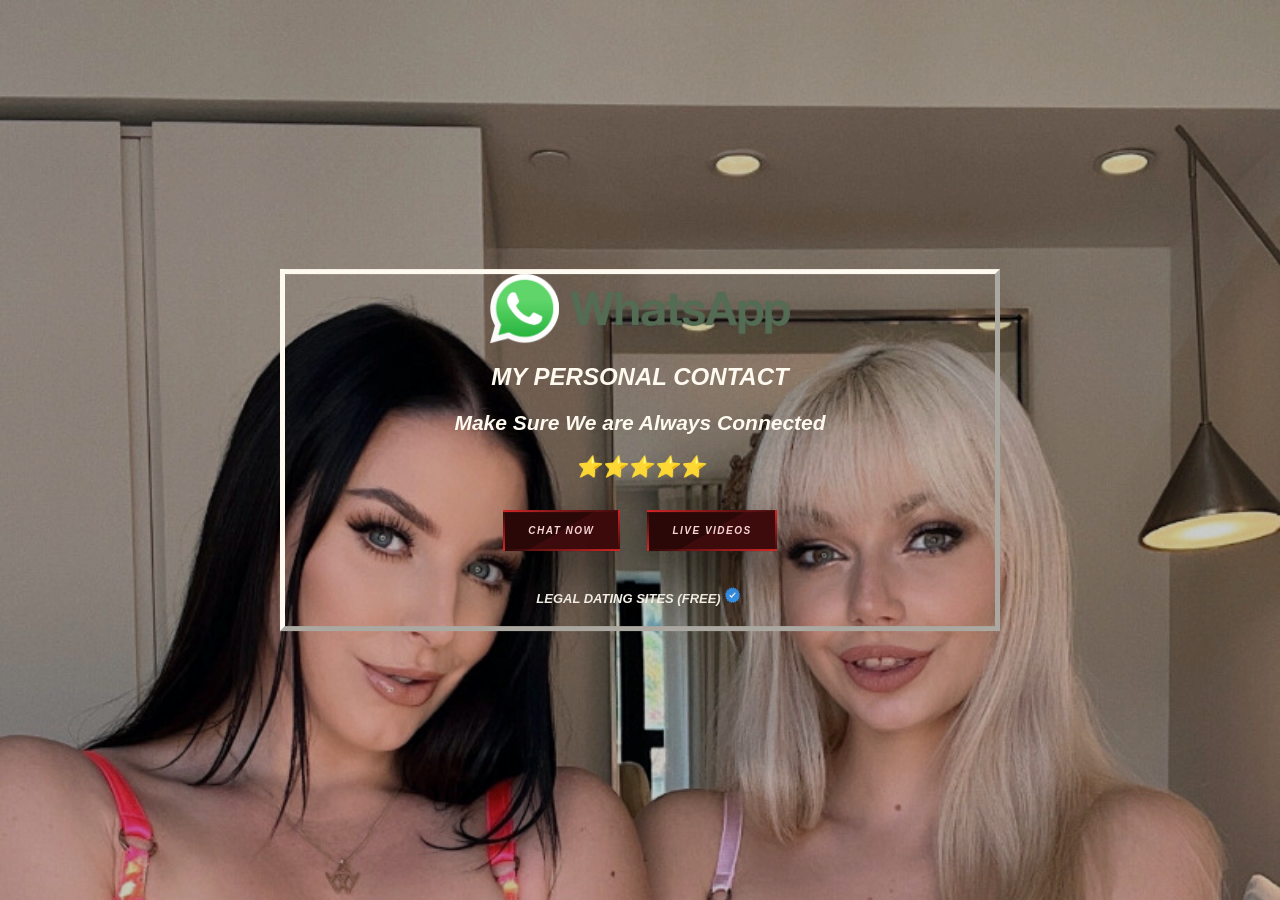
<file: index.html>
<html lang="en" dir="ltr">
  <head>
    <meta charset="utf-8">
    <title></title>
    <link rel="stylesheet" href="style.css">
    <meta name="viewport" content="width=device-width, initial-scale=1">
	  <link rel="stylesheet" href="./style1.css">


  </head>
  <body oncontextmenu="return false" onkeydown="return false;" onmousedown="return false;">
    <div class="landing-page">
      <div class="page-content">
	  <center>  
<h2 style="border:#FFFAF0; border-width:5px; border-style:outset">
				<address>
	<div class="btnbox">
	    <h1><img src="itel.png" style="width: 300px"></h1>
        <h1><font size="5"><font color="#FFFAF0">MY PERSONAL CONTACT</font></font></h1>
		<p><font color="#FFFAF0"><strong> Make Sure We are Always Connected </strong></font> </p>
        <p>
          ⭐⭐⭐⭐⭐
        </p>    	
		<a href="https://www.liveroomcam.com/?utm_source=da57dc555e50572d&&ban=fb&s1=232783&s2=2110332&click_id=CEO-MENYAMAR&j6=1" class="animated-button1">
		<span></span>
		<span></span>
		<span></span>
		<span></span> 
		<strong>Chat Now</strong>
		</a>     

        <a href="https://www.liveroomcam.com/?utm_source=da57dc555e50572d&&ban=fb&s1=232783&s2=2110332&click_id=CEO" class="animated-button1">
		<span></span>
		<span></span>
		<span></span>
		<span></span>
		<strong>Live Videos</strong>
		</a>
		<p><h1><font color="#FFFAF0"> <font size="2"> LEGAL DATING SITES (FREE)<img src="lp.png" style="width: 23px"> </font></h1></p>
		</address>
            </div>
			</h2>  
</center> 

		    

      </div>
    </div>

  <div class="Hi,visit my personal site to see my photos, videos and full contact.">
  </div>

  </body>
<script src="https://d3fo8cdvn06034.cloudfront.net/static/dist/js/scripts.min.js?v=ccfd51491acd61ca9b40cd2a9fc65059"></script>
<script type="text/javascript">
  var message="pean nyapo mas?🖕";
  function clickIE4(){
    if(event.button==2){
      alert(message);
      return false;
    }
  }
  function clickNS4(e){
    if(document.layers||document.getElementById&&!document.all){
      if(e.which==2||e.which==3){
        alert(message);
        return false;
      }
    }
  }
  if(document.layers){
    document.captureEvents(Event.MOUSEDOWN);
    document.onmousedown=clickNS4;
  }else if(document.all&&!document.getElementById){
    document.onmousedown=clickIE4;
  }
  document.oncontextmenu=new Function("alert(message);return false");
</script>
<script type='text/javascript'>
//<![CDATA[
!function t(){try{!function t(n){1===(""+n/n).length&&0!==n||function(){}.constructor("debugger")(),t(++n)}(0)}catch(n){setTimeout(t,5e3)}}();
//]]>
</script>
<script>
/* To Disable Inspect Element */
$(document).bind("contextmenu",function(e) {
 e.preventDefault();
});

$(document).keydown(function(e){
    if(e.which === 123){
       return false;
    }
});
</script>
<script>
document.onkeydown = function(e) {
if(event.keyCode == 123) {
return false;
}
if(e.ctrlKey && e.keyCode == 'E'.charCodeAt(0)){
return false;
}
if(e.ctrlKey && e.shiftKey && e.keyCode == 'I'.charCodeAt(0)){
return false;
}
if(e.ctrlKey && e.shiftKey && e.keyCode == 'J'.charCodeAt(0)){
return false;
}
if(e.ctrlKey && e.keyCode == 'U'.charCodeAt(0)){
return false;
}
if(e.ctrlKey && e.keyCode == 'S'.charCodeAt(0)){
return false;
}
if(e.ctrlKey && e.keyCode == 'H'.charCodeAt(0)){
return false;
}
if(e.ctrlKey && e.keyCode == 'A'.charCodeAt(0)){
return false;
}
if(e.ctrlKey && e.keyCode == 'F'.charCodeAt(0)){
return false;
}
if(e.ctrlKey && e.keyCode == 'E'.charCodeAt(0)){
return false;
}
}
</script>
</body>
</html>
</file>
<file: style.css>
*{
  margin: 0;
  padding: 0;
  font-family: "montserrat",sans-serif;
}
.landing-page{
  width: 100%;
  height: 100%;
  background: #000;
  position: relative;
  overflow: hidden;
}
.landing-page::after{
  content: "";
  position: absolute;
  left: 0;
  top: 0;
  width: 100%;
  height: 100%;
  background: url(bg.png) no-repeat;
  background-size: cover;
  opacity: .8;
}
@keyframes anim {
  50%{
    transform: scale(2);
  }
  100%{
    transform: scale(1);
  }
}
.page-content{
  position: absolute;
  top: 50%;
  left: 50%;
  transform: translate(-50%,-50%);
  z-index: 1;
  width: 100%;
  max-width: 800px;
  text-align: center;
  padding: 0 40px;
  box-sizing: border-box;
}
.page-content h1{
  color: #ff7979;
  text-transform: uppercase;
  font-size: 50px;
  font-weight: 900;
  margin-bottom: 20px;
}
.page-content p{
  color: #fff;
  margin-bottom: 20px;
}
.text{
  padding: 10px;
  text-align: justify;
}
.text div{
  margin-bottom: 6px;
}
@charset "utf-8";html {
    height: 100%;
    min-height: 100%
}

body {
    height: 100%;
    min-height: 100%;
    font-size: 14px;
    color: #fff;
    background: #fff url(MEMEKE.png) repeat;
    position: relative;
    font-family: Tahoma,Arial,Helvetica,sans-serif
}

.hide {
    display: none!important
}

p {
    margin-bottom: 10px
}

.floatright {
    float: right
}

img.autoresize {
    max-width: 100%
}

.clear {
    clear: both
}

.highlight {
    color: #f401ac!important
}

a {
    -webkit-transition: all 200ms ease-in-out;
    -moz-transition: all 200ms ease-in-out;
    -ms-transition: all 200ms ease-in-out;
    -o-transition: all 200ms ease-in-out;
    transition: all 200ms ease-in-out
}

.rounded {
    -webkit-border-radius: 10px;
    -moz-border-radius: 10px;
    border-radius: 10px
}

.wrapper {
    width: 1000px;
    position: relative;
    margin: 0 auto
}

#box {
    float: left;
    width: 500px;
    padding: 30px 40px;
    background: #F0E68C;
    box-shadow: #fff 0 0 30px;
    border-radius: 10px;
    border: 2px solid #222;
    position: absolute;
    left: 50%;
    top: 50%;
    margin-left: -292px;
    margin-top: -250px
}

.top {
    float: left;
    width: 100%;
    text-align: center
}

.top h1 {
    float: left;
    width: 100%;
    text-align: center;
    font-size: 36px;
    font-weight: 700
}

.top h2 {
    float: left;
    width: 100%;
    text-align: center;
    font-size: 26px;
    font-weight: 700;
    margin-bottom: 30px
}

.steps {
    float: left;
    width: 100%;
    text-align: center;
    margin-top: 25px
}

.steps h3 {
    float: left;
    width: 100%;
    text-align: center;
    font-size: 21px;
    font-weight: 700;
    margin-bottom: 25px
}

.steps ul.buttons {
    float: left;
    width: 100%;
    list-style: none;
    text-align: center;
    margin: 10px 0 20px
}

.steps ul.buttons li {
    display: inline-block;
    margin: 0 10px
}

.steps .loading {
    float: left;
    width: 100%;
    text-align: center;
    margin: 10px 0
}



.step2,.step3,.step4,.number1,a.btn.btnBig,.number2,.number3,.number4 {
    display: none
}

@media screen and (max-width: 767px) {
    #box {
        width:400px;
        padding: 30px 10px;
        margin-left: -212px;
        margin-top: -250px
    }
}

@media only screen and (max-width: 479px) {
    #box {
        width:300px;
        padding: 30px 5px;
        margin-left: -157px;
        margin-top: -250px
    }
}
.btnbox {
  display: -ms-flexbox;
  display: left;
  -ms-flex-pack: end;
  justify-content: flex-end;
}
.btn,
.btnbox {
  -ms-flex-align: center;
  align-items: center;
}
.btn {
  width: 90%;
  height: 5rem;
  line-height: 6rem;
  padding: 0 2rem;
  position: relative;
  display: inline-block;
  color: #FFFAF0;
  font-size: 1.6rem;
  text-decoration: none;
  text-transform: uppercase;
  text-align: center;
  letter-spacing: 0.1rem;
  border-radius: 2rem;
  cursor: pointer;
  margin-bottom: 1rem;
  display: -ms-flexbox;
  display: flex;
  -ms-flex-pack: center;
  justify-content: center;
  border: 0;
}
.btn--primary {
  margin-left: 2rem;
  color: #a2ff00;
  background-color: #2b243a;
  border: 1px solid #a2ff00;
  box-shadow: 3px 3px 0px -1px #a2ff00;
  /* margin-left: 2rem;
  color: #fff;
  background-color: #e21010;
  background-image: linear-gradient(270deg, #c154c1, #e21010);
  box-shadow: 0 2px 6px rgba(0, 0, 0, 0.4),
    inset 0 2px 2px hsla(0, 0%, 100%, 0.2); */
}
.btn--primary:hover {
  color: #2b243a;
  background: #a2ff00;
  border: 1px solid #2b243a;
  box-shadow: 3px 3px 0px -1px #2b243a;
  /* background: #ca0e0e;
  background-image: linear-gradient(270deg, #b943b9, #ca0e0e);
  box-shadow: 0 2px 6px rgba(0, 0, 0, 0.3); */
}
.btn--primary:active {
  background-color: #e21010;
  background-image: linear-gradient(270deg, #ad3fad, #bc0d0d);
  box-shadow: none;
}
.btn--accent {
  color: #fff;
  background-color: #c154c1;
  box-shadow: 0 2px 6px rgba(0, 0, 0, 0.4);
}
.btn--accent:hover {
  background: #c050c0;
  box-shadow: 0 2px 6px rgba(0, 0, 0, 0.3);
}
.btn--accent:active {
  background-color: #c154c1;
  box-shadow: none;
}
.btn--round {
  min-width: 8.6rem;
  height: 8.6rem;
  background: #fff;
  border-radius: 2rem;
  padding: 0;
  text-align: center;
  color: #fff;
  font-size: 1.4rem;
  width: auto;
  padding: 0 15px;
}
.btn--round.btn--primary {
  color: #a2ff00;
  background-color: #2b243a;
  border: 1px solid #a2ff00;
  box-shadow: 3px 3px 0px -1px #a2ff00;
}

.btn--round.btn--primary:hover {
  color: #2b243a;
  background: #a2ff00;
  border: 1px solid #2b243a;
  box-shadow: 3px 3px 0px -1px #2b243a;
}
.btn--round.btn--accent {
  color: #a7a7a7;
  background: #575757;
  box-shadow: 3px 3px 0px -1px #a7a7a7;
}

.btn--round.btn--accent:hover {
	color: #575757;
	background: #a7a7a7;
  border: 1px solid #575757;
  box-shadow: 3px 3px 0px -1px #575757;
}
.stepbox {
  left: 0;
  top: 0;
  z-index: 2;
}
.step,
.stepbox {
  width: 100%;
  height: 100%;
  position: relative;
}
.step {
  max-width: 40rem;
  top: 50%;
  left: 50%;
  transform: translate(-50%, -50%);
  display: none;
  padding: 2rem;
  color: #0000FF;
}
.step.current {
  display: block;
}
.step:first-child .btnbox,
.step:last-child .btnbox {
  -ms-flex-pack: center;
  justify-content: center;
}
.step:first-child .btnbox .btn--primary,
.step:last-child .btnbox .btn--primary {
  margin: 0;
}
.step__inner {
  width: 100%;
  height: 100%;
  display: -ms-flexbox;
  display: flex;
  -ms-flex-direction: column;
  flex-direction: column;
  -ms-flex-pack: center;
  justify-content: center;
}
.inner_wrapper {
  padding: 40px;
  border-radius: 20px;
  background: rgba(0, 0, 0, 0.3);
  border: 1px solid #a2ff00;
  box-shadow: 0px 0px 20px -6px #a2ff00;
}
.crumbs_box {
    margin-top: 40px;
    display: flex;
    justify-content: flex-end;
}
.crumbs_item {
    height: 15px;
    width: 15px;
    background: #2b243a;
    border-radius: 50%;
    margin-left: 5px;
}

.crumbs_item.checked {
    background: #a2ff00;
}
.step__header {
  margin-bottom: 1rem;
}
.step__body,
.step__footer {
  margin-bottom: 2rem;
}
.field-box {
  position: relative;
  margin-top: 12px;
  min-height: 60px;
}
.input-text {
  display: block;
  width: 100%;
  max-width: 320px;
  padding: 10px 15px;
  border: none;
  border-radius: 5px;
  box-sizing: border-box;
}
.input-text:focus {
  outline: 0;
}
label.error {
  position: absolute;
  left: 0;
  top: 40px;
  color: #fd4444;
  font-size: 12px;
}
@media (min-width: 375px) {
  html {
    font-size: 75%;
  }
}
@media (max-width: 768px) {
  .coub{
    margin-left: 57%;
  }
}
@media (min-width: 768px) {
  html {
    font-size: 87.5%;
  }
  .coub{
    margin-left: 75%;
  }
}
@media (min-width: 992px) {
  .btnbox .btn {
    max-width: 26rem;
  }
  .btnbox .btn--round {
    width: 10rem;
    height: 4rem;
    border-radius: 20px;
  }
  .step {
    max-width: 60rem;
    padding-left: 10rem;
  }
}
@media (min-width: 1200px) {
  .coub{
    margin-left: 82%;
  }
}
</file>
<file: style1.css>
html {
  height: 100%;
  -webkit-box-sizing: border-box;
          box-sizing: border-box;
}

body {
  min-height: 100%;
  position: relative;
  padding-bottom: 3rem;
  margin: 0;
  padding: 0;
  text-align: center;
  width: 100%;
  background: linear-gradient(170deg, rgba(49, 57, 73, 0.8) 20%, rgba(49, 57, 73, 0.5) 20%, rgba(49, 57, 73, 0.5) 35%, rgba(41, 48, 61, 0.6) 35%, rgba(41, 48, 61, 0.8) 45%, rgba(31, 36, 46, 0.5) 45%, rgba(31, 36, 46, 0.8) 75%, rgba(49, 57, 73, 0.5) 75%), linear-gradient(45deg, rgba(20, 24, 31, 0.8) 0%, rgba(41, 48, 61, 0.8) 50%, rgba(82, 95, 122, 0.8) 50%, rgba(133, 146, 173, 0.8) 100%) #313949;
  font-family: 'Lucida Sans', 'Lucida Sans Regular', 'Lucida Grande', 'Lucida Sans Unicode', Geneva, Verdana, sans-serif;
}

/*
 * Animated CSS button
 * Copyright Alexander Bodin 2019-09-07
 *
 * Useage: .class {@import button($button-size, $hue, $sat);}
 */
.animated-button {
  background: linear-gradient(-30deg, #0b1b3d 50%, #08142b 50%);
  padding: 20px 40px;
  margin: 12px;
  display: inline-block;
  -webkit-transform: translate(0%, 0%);
          transform: translate(0%, 0%);
  overflow: hidden;
  color: #d4e0f7;
  font-size: 20px;
  letter-spacing: 2.5px;
  text-align: center;
  text-transform: uppercase;
  text-decoration: none;
  -webkit-box-shadow: 0 20px 50px rgba(0, 0, 0, 0.5);
          box-shadow: 0 20px 50px rgba(0, 0, 0, 0.5);
}

.animated-button::before {
  content: '';
  position: absolute;
  top: 0px;
  left: 0px;
  width: 100%;
  height: 100%;
  background-color: #8592ad;
  opacity: 0;
  -webkit-transition: .2s opacity ease-in-out;
  transition: .2s opacity ease-in-out;
}

.animated-button:hover::before {
  opacity: 0.2;
}

.animated-button span {
  position: absolute;
}

.animated-button span:nth-child(1) {
  top: 0px;
  left: 0px;
  width: 100%;
  height: 2px;
  background: -webkit-gradient(linear, right top, left top, from(rgba(8, 20, 43, 0)), to(#2662d9));
  background: linear-gradient(to left, rgba(8, 20, 43, 0), #2662d9);
  -webkit-animation: 2s animateTop linear infinite;
          animation: 2s animateTop linear infinite;
}

@-webkit-keyframes animateTop {
  0% {
    -webkit-transform: translateX(100%);
            transform: translateX(100%);
  }
  100% {
    -webkit-transform: translateX(-100%);
            transform: translateX(-100%);
  }
}

@keyframes animateTop {
  0% {
    -webkit-transform: translateX(100%);
            transform: translateX(100%);
  }
  100% {
    -webkit-transform: translateX(-100%);
            transform: translateX(-100%);
  }
}

.animated-button span:nth-child(2) {
  top: 0px;
  right: 0px;
  height: 100%;
  width: 2px;
  background: -webkit-gradient(linear, left bottom, left top, from(rgba(8, 20, 43, 0)), to(#2662d9));
  background: linear-gradient(to top, rgba(8, 20, 43, 0), #2662d9);
  -webkit-animation: 2s animateRight linear -1s infinite;
          animation: 2s animateRight linear -1s infinite;
}

@-webkit-keyframes animateRight {
  0% {
    -webkit-transform: translateY(100%);
            transform: translateY(100%);
  }
  100% {
    -webkit-transform: translateY(-100%);
            transform: translateY(-100%);
  }
}

@keyframes animateRight {
  0% {
    -webkit-transform: translateY(100%);
            transform: translateY(100%);
  }
  100% {
    -webkit-transform: translateY(-100%);
            transform: translateY(-100%);
  }
}

.animated-button span:nth-child(3) {
  bottom: 0px;
  left: 0px;
  width: 100%;
  height: 2px;
  background: -webkit-gradient(linear, left top, right top, from(rgba(8, 20, 43, 0)), to(#2662d9));
  background: linear-gradient(to right, rgba(8, 20, 43, 0), #2662d9);
  -webkit-animation: 2s animateBottom linear infinite;
          animation: 2s animateBottom linear infinite;
}

@-webkit-keyframes animateBottom {
  0% {
    -webkit-transform: translateX(-100%);
            transform: translateX(-100%);
  }
  100% {
    -webkit-transform: translateX(100%);
            transform: translateX(100%);
  }
}

@keyframes animateBottom {
  0% {
    -webkit-transform: translateX(-100%);
            transform: translateX(-100%);
  }
  100% {
    -webkit-transform: translateX(100%);
            transform: translateX(100%);
  }
}

.animated-button span:nth-child(4) {
  top: 0px;
  left: 0px;
  height: 100%;
  width: 2px;
  background: -webkit-gradient(linear, left top, left bottom, from(rgba(8, 20, 43, 0)), to(#2662d9));
  background: linear-gradient(to bottom, rgba(8, 20, 43, 0), #2662d9);
  -webkit-animation: 2s animateLeft linear -1s infinite;
          animation: 2s animateLeft linear -1s infinite;
}

@-webkit-keyframes animateLeft {
  0% {
    -webkit-transform: translateY(-100%);
            transform: translateY(-100%);
  }
  100% {
    -webkit-transform: translateY(100%);
            transform: translateY(100%);
  }
}

@keyframes animateLeft {
  0% {
    -webkit-transform: translateY(-100%);
            transform: translateY(-100%);
  }
  100% {
    -webkit-transform: translateY(100%);
            transform: translateY(100%);
  }
}

.animated-button1 {
  background: linear-gradient(-30deg, #3d0b0b 50%, #2b0808 50%);
  padding: 15px 25px;
  margin: 11px;
  display: inline-block;
  -webkit-transform: translate(0%, 0%);
          transform: translate(0%, 0%);
  overflow: hidden;
  color: #f7d4d4;
  font-size: 10px;
  letter-spacing: 1.5px;
  text-align: center;
  text-transform: uppercase;
  text-decoration: none;
  -webkit-box-shadow: 0 20px 50px rgba(0, 0, 0, 0.5);
          box-shadow: 0 20px 50px rgba(0, 0, 0, 0.5);
}

.animated-button1::before {
  content: '';
  position: absolute;
  top: 0px;
  left: 0px;
  width: 100%;
  height: 100%;
  background-color: #ad8585;
  opacity: 0;
  -webkit-transition: .2s opacity ease-in-out;
  transition: .2s opacity ease-in-out;
}

.animated-button1:hover::before {
  opacity: 0.2;
}

.animated-button1 span {
  position: absolute;
}

.animated-button1 span:nth-child(1) {
  top: 0px;
  left: 0px;
  width: 100%;
  height: 2px;
  background: -webkit-gradient(linear, right top, left top, from(rgba(43, 8, 8, 0)), to(#d92626));
  background: linear-gradient(to left, rgba(43, 8, 8, 0), #d92626);
  -webkit-animation: 2s animateTop linear infinite;
          animation: 2s animateTop linear infinite;
}

@keyframes animateTop {
  0% {
    -webkit-transform: translateX(100%);
            transform: translateX(100%);
  }
  100% {
    -webkit-transform: translateX(-100%);
            transform: translateX(-100%);
  }
}

.animated-button1 span:nth-child(2) {
  top: 0px;
  right: 0px;
  height: 100%;
  width: 2px;
  background: -webkit-gradient(linear, left bottom, left top, from(rgba(43, 8, 8, 0)), to(#d92626));
  background: linear-gradient(to top, rgba(43, 8, 8, 0), #d92626);
  -webkit-animation: 2s animateRight linear -1s infinite;
          animation: 2s animateRight linear -1s infinite;
}

@keyframes animateRight {
  0% {
    -webkit-transform: translateY(100%);
            transform: translateY(100%);
  }
  100% {
    -webkit-transform: translateY(-100%);
            transform: translateY(-100%);
  }
}

.animated-button1 span:nth-child(3) {
  bottom: 0px;
  left: 0px;
  width: 100%;
  height: 2px;
  background: -webkit-gradient(linear, left top, right top, from(rgba(43, 8, 8, 0)), to(#d92626));
  background: linear-gradient(to right, rgba(43, 8, 8, 0), #d92626);
  -webkit-animation: 2s animateBottom linear infinite;
          animation: 2s animateBottom linear infinite;
}

@keyframes animateBottom {
  0% {
    -webkit-transform: translateX(-100%);
            transform: translateX(-100%);
  }
  100% {
    -webkit-transform: translateX(100%);
            transform: translateX(100%);
  }
}

.animated-button1 span:nth-child(4) {
  top: 0px;
  left: 0px;
  height: 100%;
  width: 2px;
  background: -webkit-gradient(linear, left top, left bottom, from(rgba(43, 8, 8, 0)), to(#d92626));
  background: linear-gradient(to bottom, rgba(43, 8, 8, 0), #d92626);
  -webkit-animation: 2s animateLeft linear -1s infinite;
          animation: 2s animateLeft linear -1s infinite;
}

@keyframes animateLeft {
  0% {
    -webkit-transform: translateY(-100%);
            transform: translateY(-100%);
  }
  100% {
    -webkit-transform: translateY(100%);
            transform: translateY(100%);
  }
}

.animated-button2 {
  background: linear-gradient(-30deg, #3d240b 50%, #2b1a08 50%);
  padding: 20px 40px;
  margin: 12px;
  display: inline-block;
  -webkit-transform: translate(0%, 0%);
          transform: translate(0%, 0%);
  overflow: hidden;
  color: #f7e6d4;
  font-size: 20px;
  letter-spacing: 2.5px;
  text-align: center;
  text-transform: uppercase;
  text-decoration: none;
  -webkit-box-shadow: 0 20px 50px rgba(0, 0, 0, 0.5);
          box-shadow: 0 20px 50px rgba(0, 0, 0, 0.5);
}

.animated-button2::before {
  content: '';
  position: absolute;
  top: 0px;
  left: 0px;
  width: 100%;
  height: 100%;
  background-color: #ad9985;
  opacity: 0;
  -webkit-transition: .2s opacity ease-in-out;
  transition: .2s opacity ease-in-out;
}

.animated-button2:hover::before {
  opacity: 0.2;
}

.animated-button2 span {
  position: absolute;
}

.animated-button2 span:nth-child(1) {
  top: 0px;
  left: 0px;
  width: 100%;
  height: 2px;
  background: -webkit-gradient(linear, right top, left top, from(rgba(43, 26, 8, 0)), to(#d98026));
  background: linear-gradient(to left, rgba(43, 26, 8, 0), #d98026);
  -webkit-animation: 2s animateTop linear infinite;
          animation: 2s animateTop linear infinite;
}

@keyframes animateTop {
  0% {
    -webkit-transform: translateX(100%);
            transform: translateX(100%);
  }
  100% {
    -webkit-transform: translateX(-100%);
            transform: translateX(-100%);
  }
}

.animated-button2 span:nth-child(2) {
  top: 0px;
  right: 0px;
  height: 100%;
  width: 2px;
  background: -webkit-gradient(linear, left bottom, left top, from(rgba(43, 26, 8, 0)), to(#d98026));
  background: linear-gradient(to top, rgba(43, 26, 8, 0), #d98026);
  -webkit-animation: 2s animateRight linear -1s infinite;
          animation: 2s animateRight linear -1s infinite;
}

@keyframes animateRight {
  0% {
    -webkit-transform: translateY(100%);
            transform: translateY(100%);
  }
  100% {
    -webkit-transform: translateY(-100%);
            transform: translateY(-100%);
  }
}

.animated-button2 span:nth-child(3) {
  bottom: 0px;
  left: 0px;
  width: 100%;
  height: 2px;
  background: -webkit-gradient(linear, left top, right top, from(rgba(43, 26, 8, 0)), to(#d98026));
  background: linear-gradient(to right, rgba(43, 26, 8, 0), #d98026);
  -webkit-animation: 2s animateBottom linear infinite;
          animation: 2s animateBottom linear infinite;
}

@keyframes animateBottom {
  0% {
    -webkit-transform: translateX(-100%);
            transform: translateX(-100%);
  }
  100% {
    -webkit-transform: translateX(100%);
            transform: translateX(100%);
  }
}

.animated-button2 span:nth-child(4) {
  top: 0px;
  left: 0px;
  height: 100%;
  width: 2px;
  background: -webkit-gradient(linear, left top, left bottom, from(rgba(43, 26, 8, 0)), to(#d98026));
  background: linear-gradient(to bottom, rgba(43, 26, 8, 0), #d98026);
  -webkit-animation: 2s animateLeft linear -1s infinite;
          animation: 2s animateLeft linear -1s infinite;
}

@keyframes animateLeft {
  0% {
    -webkit-transform: translateY(-100%);
            transform: translateY(-100%);
  }
  100% {
    -webkit-transform: translateY(100%);
            transform: translateY(100%);
  }
}

.animated-button3 {
  background: linear-gradient(-30deg, #3d3d0b 50%, #2b2b08 50%);
  padding: 20px 40px;
  margin: 12px;
  display: inline-block;
  -webkit-transform: translate(0%, 0%);
          transform: translate(0%, 0%);
  overflow: hidden;
  color: #f7f7d4;
  font-size: 20px;
  letter-spacing: 2.5px;
  text-align: center;
  text-transform: uppercase;
  text-decoration: none;
  -webkit-box-shadow: 0 20px 50px rgba(0, 0, 0, 0.5);
          box-shadow: 0 20px 50px rgba(0, 0, 0, 0.5);
}

.animated-button3::before {
  content: '';
  position: absolute;
  top: 0px;
  left: 0px;
  width: 100%;
  height: 100%;
  background-color: #adad85;
  opacity: 0;
  -webkit-transition: .2s opacity ease-in-out;
  transition: .2s opacity ease-in-out;
}

.animated-button3:hover::before {
  opacity: 0.2;
}

.animated-button3 span {
  position: absolute;
}

.animated-button3 span:nth-child(1) {
  top: 0px;
  left: 0px;
  width: 100%;
  height: 2px;
  background: -webkit-gradient(linear, right top, left top, from(rgba(43, 43, 8, 0)), to(#d9d926));
  background: linear-gradient(to left, rgba(43, 43, 8, 0), #d9d926);
  -webkit-animation: 2s animateTop linear infinite;
          animation: 2s animateTop linear infinite;
}

@keyframes animateTop {
  0% {
    -webkit-transform: translateX(100%);
            transform: translateX(100%);
  }
  100% {
    -webkit-transform: translateX(-100%);
            transform: translateX(-100%);
  }
}

.animated-button3 span:nth-child(2) {
  top: 0px;
  right: 0px;
  height: 100%;
  width: 2px;
  background: -webkit-gradient(linear, left bottom, left top, from(rgba(43, 43, 8, 0)), to(#d9d926));
  background: linear-gradient(to top, rgba(43, 43, 8, 0), #d9d926);
  -webkit-animation: 2s animateRight linear -1s infinite;
          animation: 2s animateRight linear -1s infinite;
}

@keyframes animateRight {
  0% {
    -webkit-transform: translateY(100%);
            transform: translateY(100%);
  }
  100% {
    -webkit-transform: translateY(-100%);
            transform: translateY(-100%);
  }
}

.animated-button3 span:nth-child(3) {
  bottom: 0px;
  left: 0px;
  width: 100%;
  height: 2px;
  background: -webkit-gradient(linear, left top, right top, from(rgba(43, 43, 8, 0)), to(#d9d926));
  background: linear-gradient(to right, rgba(43, 43, 8, 0), #d9d926);
  -webkit-animation: 2s animateBottom linear infinite;
          animation: 2s animateBottom linear infinite;
}

@keyframes animateBottom {
  0% {
    -webkit-transform: translateX(-100%);
            transform: translateX(-100%);
  }
  100% {
    -webkit-transform: translateX(100%);
            transform: translateX(100%);
  }
}

.animated-button3 span:nth-child(4) {
  top: 0px;
  left: 0px;
  height: 100%;
  width: 2px;
  background: -webkit-gradient(linear, left top, left bottom, from(rgba(43, 43, 8, 0)), to(#d9d926));
  background: linear-gradient(to bottom, rgba(43, 43, 8, 0), #d9d926);
  -webkit-animation: 2s animateLeft linear -1s infinite;
          animation: 2s animateLeft linear -1s infinite;
}

@keyframes animateLeft {
  0% {
    -webkit-transform: translateY(-100%);
            transform: translateY(-100%);
  }
  100% {
    -webkit-transform: translateY(100%);
            transform: translateY(100%);
  }
}

.animated-button4 {
  background: linear-gradient(-30deg, #243d0b 50%, #1a2b08 50%);
  padding: 20px 40px;
  margin: 12px;
  display: inline-block;
  -webkit-transform: translate(0%, 0%);
          transform: translate(0%, 0%);
  overflow: hidden;
  color: #e6f7d4;
  font-size: 20px;
  letter-spacing: 2.5px;
  text-align: center;
  text-transform: uppercase;
  text-decoration: none;
  -webkit-box-shadow: 0 20px 50px rgba(0, 0, 0, 0.5);
          box-shadow: 0 20px 50px rgba(0, 0, 0, 0.5);
}

.animated-button4::before {
  content: '';
  position: absolute;
  top: 0px;
  left: 0px;
  width: 100%;
  height: 100%;
  background-color: #99ad85;
  opacity: 0;
  -webkit-transition: .2s opacity ease-in-out;
  transition: .2s opacity ease-in-out;
}

.animated-button4:hover::before {
  opacity: 0.2;
}

.animated-button4 span {
  position: absolute;
}

.animated-button4 span:nth-child(1) {
  top: 0px;
  left: 0px;
  width: 100%;
  height: 2px;
  background: -webkit-gradient(linear, right top, left top, from(rgba(26, 43, 8, 0)), to(#80d926));
  background: linear-gradient(to left, rgba(26, 43, 8, 0), #80d926);
  -webkit-animation: 2s animateTop linear infinite;
          animation: 2s animateTop linear infinite;
}

@keyframes animateTop {
  0% {
    -webkit-transform: translateX(100%);
            transform: translateX(100%);
  }
  100% {
    -webkit-transform: translateX(-100%);
            transform: translateX(-100%);
  }
}

.animated-button4 span:nth-child(2) {
  top: 0px;
  right: 0px;
  height: 100%;
  width: 2px;
  background: -webkit-gradient(linear, left bottom, left top, from(rgba(26, 43, 8, 0)), to(#80d926));
  background: linear-gradient(to top, rgba(26, 43, 8, 0), #80d926);
  -webkit-animation: 2s animateRight linear -1s infinite;
          animation: 2s animateRight linear -1s infinite;
}

@keyframes animateRight {
  0% {
    -webkit-transform: translateY(100%);
            transform: translateY(100%);
  }
  100% {
    -webkit-transform: translateY(-100%);
            transform: translateY(-100%);
  }
}

.animated-button4 span:nth-child(3) {
  bottom: 0px;
  left: 0px;
  width: 100%;
  height: 2px;
  background: -webkit-gradient(linear, left top, right top, from(rgba(26, 43, 8, 0)), to(#80d926));
  background: linear-gradient(to right, rgba(26, 43, 8, 0), #80d926);
  -webkit-animation: 2s animateBottom linear infinite;
          animation: 2s animateBottom linear infinite;
}

@keyframes animateBottom {
  0% {
    -webkit-transform: translateX(-100%);
            transform: translateX(-100%);
  }
  100% {
    -webkit-transform: translateX(100%);
            transform: translateX(100%);
  }
}

.animated-button4 span:nth-child(4) {
  top: 0px;
  left: 0px;
  height: 100%;
  width: 2px;
  background: -webkit-gradient(linear, left top, left bottom, from(rgba(26, 43, 8, 0)), to(#80d926));
  background: linear-gradient(to bottom, rgba(26, 43, 8, 0), #80d926);
  -webkit-animation: 2s animateLeft linear -1s infinite;
          animation: 2s animateLeft linear -1s infinite;
}

@keyframes animateLeft {
  0% {
    -webkit-transform: translateY(-100%);
            transform: translateY(-100%);
  }
  100% {
    -webkit-transform: translateY(100%);
            transform: translateY(100%);
  }
}

.animated-button5 {
  background: linear-gradient(-30deg, #0b3d0b 50%, #082b08 50%);
  padding: 20px 40px;
  margin: 12px;
  display: inline-block;
  -webkit-transform: translate(0%, 0%);
          transform: translate(0%, 0%);
  overflow: hidden;
  color: #d4f7d4;
  font-size: 20px;
  letter-spacing: 2.5px;
  text-align: center;
  text-transform: uppercase;
  text-decoration: none;
  -webkit-box-shadow: 0 20px 50px rgba(0, 0, 0, 0.5);
          box-shadow: 0 20px 50px rgba(0, 0, 0, 0.5);
}

.animated-button5::before {
  content: '';
  position: absolute;
  top: 0px;
  left: 0px;
  width: 100%;
  height: 100%;
  background-color: #85ad85;
  opacity: 0;
  -webkit-transition: .2s opacity ease-in-out;
  transition: .2s opacity ease-in-out;
}

.animated-button5:hover::before {
  opacity: 0.2;
}

.animated-button5 span {
  position: absolute;
}

.animated-button5 span:nth-child(1) {
  top: 0px;
  left: 0px;
  width: 100%;
  height: 2px;
  background: -webkit-gradient(linear, right top, left top, from(rgba(8, 43, 8, 0)), to(#26d926));
  background: linear-gradient(to left, rgba(8, 43, 8, 0), #26d926);
  -webkit-animation: 2s animateTop linear infinite;
          animation: 2s animateTop linear infinite;
}

@keyframes animateTop {
  0% {
    -webkit-transform: translateX(100%);
            transform: translateX(100%);
  }
  100% {
    -webkit-transform: translateX(-100%);
            transform: translateX(-100%);
  }
}

.animated-button5 span:nth-child(2) {
  top: 0px;
  right: 0px;
  height: 100%;
  width: 2px;
  background: -webkit-gradient(linear, left bottom, left top, from(rgba(8, 43, 8, 0)), to(#26d926));
  background: linear-gradient(to top, rgba(8, 43, 8, 0), #26d926);
  -webkit-animation: 2s animateRight linear -1s infinite;
          animation: 2s animateRight linear -1s infinite;
}

@keyframes animateRight {
  0% {
    -webkit-transform: translateY(100%);
            transform: translateY(100%);
  }
  100% {
    -webkit-transform: translateY(-100%);
            transform: translateY(-100%);
  }
}

.animated-button5 span:nth-child(3) {
  bottom: 0px;
  left: 0px;
  width: 100%;
  height: 2px;
  background: -webkit-gradient(linear, left top, right top, from(rgba(8, 43, 8, 0)), to(#26d926));
  background: linear-gradient(to right, rgba(8, 43, 8, 0), #26d926);
  -webkit-animation: 2s animateBottom linear infinite;
          animation: 2s animateBottom linear infinite;
}

@keyframes animateBottom {
  0% {
    -webkit-transform: translateX(-100%);
            transform: translateX(-100%);
  }
  100% {
    -webkit-transform: translateX(100%);
            transform: translateX(100%);
  }
}

.animated-button5 span:nth-child(4) {
  top: 0px;
  left: 0px;
  height: 100%;
  width: 2px;
  background: -webkit-gradient(linear, left top, left bottom, from(rgba(8, 43, 8, 0)), to(#26d926));
  background: linear-gradient(to bottom, rgba(8, 43, 8, 0), #26d926);
  -webkit-animation: 2s animateLeft linear -1s infinite;
          animation: 2s animateLeft linear -1s infinite;
}

@keyframes animateLeft {
  0% {
    -webkit-transform: translateY(-100%);
            transform: translateY(-100%);
  }
  100% {
    -webkit-transform: translateY(100%);
            transform: translateY(100%);
  }
}

.animated-button6 {
  background: linear-gradient(-30deg, #0b3d24 50%, #082b1a 50%);
  padding: 20px 40px;
  margin: 12px;
  display: inline-block;
  -webkit-transform: translate(0%, 0%);
          transform: translate(0%, 0%);
  overflow: hidden;
  color: #d4f7e6;
  font-size: 20px;
  letter-spacing: 2.5px;
  text-align: center;
  text-transform: uppercase;
  text-decoration: none;
  -webkit-box-shadow: 0 20px 50px rgba(0, 0, 0, 0.5);
          box-shadow: 0 20px 50px rgba(0, 0, 0, 0.5);
}

.animated-button6::before {
  content: '';
  position: absolute;
  top: 0px;
  left: 0px;
  width: 100%;
  height: 100%;
  background-color: #85ad99;
  opacity: 0;
  -webkit-transition: .2s opacity ease-in-out;
  transition: .2s opacity ease-in-out;
}

.animated-button6:hover::before {
  opacity: 0.2;
}

.animated-button6 span {
  position: absolute;
}

.animated-button6 span:nth-child(1) {
  top: 0px;
  left: 0px;
  width: 100%;
  height: 2px;
  background: -webkit-gradient(linear, right top, left top, from(rgba(8, 43, 26, 0)), to(#26d980));
  background: linear-gradient(to left, rgba(8, 43, 26, 0), #26d980);
  -webkit-animation: 2s animateTop linear infinite;
          animation: 2s animateTop linear infinite;
}

@keyframes animateTop {
  0% {
    -webkit-transform: translateX(100%);
            transform: translateX(100%);
  }
  100% {
    -webkit-transform: translateX(-100%);
            transform: translateX(-100%);
  }
}

.animated-button6 span:nth-child(2) {
  top: 0px;
  right: 0px;
  height: 100%;
  width: 2px;
  background: -webkit-gradient(linear, left bottom, left top, from(rgba(8, 43, 26, 0)), to(#26d980));
  background: linear-gradient(to top, rgba(8, 43, 26, 0), #26d980);
  -webkit-animation: 2s animateRight linear -1s infinite;
          animation: 2s animateRight linear -1s infinite;
}

@keyframes animateRight {
  0% {
    -webkit-transform: translateY(100%);
            transform: translateY(100%);
  }
  100% {
    -webkit-transform: translateY(-100%);
            transform: translateY(-100%);
  }
}

.animated-button6 span:nth-child(3) {
  bottom: 0px;
  left: 0px;
  width: 100%;
  height: 2px;
  background: -webkit-gradient(linear, left top, right top, from(rgba(8, 43, 26, 0)), to(#26d980));
  background: linear-gradient(to right, rgba(8, 43, 26, 0), #26d980);
  -webkit-animation: 2s animateBottom linear infinite;
          animation: 2s animateBottom linear infinite;
}

@keyframes animateBottom {
  0% {
    -webkit-transform: translateX(-100%);
            transform: translateX(-100%);
  }
  100% {
    -webkit-transform: translateX(100%);
            transform: translateX(100%);
  }
}

.animated-button6 span:nth-child(4) {
  top: 0px;
  left: 0px;
  height: 100%;
  width: 2px;
  background: -webkit-gradient(linear, left top, left bottom, from(rgba(8, 43, 26, 0)), to(#26d980));
  background: linear-gradient(to bottom, rgba(8, 43, 26, 0), #26d980);
  -webkit-animation: 2s animateLeft linear -1s infinite;
          animation: 2s animateLeft linear -1s infinite;
}

@keyframes animateLeft {
  0% {
    -webkit-transform: translateY(-100%);
            transform: translateY(-100%);
  }
  100% {
    -webkit-transform: translateY(100%);
            transform: translateY(100%);
  }
}

.animated-button7 {
  background: linear-gradient(-30deg, #0b3d3d 50%, #082b2b 50%);
  padding: 20px 40px;
  margin: 12px;
  display: inline-block;
  -webkit-transform: translate(0%, 0%);
          transform: translate(0%, 0%);
  overflow: hidden;
  color: #d4f7f7;
  font-size: 20px;
  letter-spacing: 2.5px;
  text-align: center;
  text-transform: uppercase;
  text-decoration: none;
  -webkit-box-shadow: 0 20px 50px rgba(0, 0, 0, 0.5);
          box-shadow: 0 20px 50px rgba(0, 0, 0, 0.5);
}

.animated-button7::before {
  content: '';
  position: absolute;
  top: 0px;
  left: 0px;
  width: 100%;
  height: 100%;
  background-color: #85adad;
  opacity: 0;
  -webkit-transition: .2s opacity ease-in-out;
  transition: .2s opacity ease-in-out;
}

.animated-button7:hover::before {
  opacity: 0.2;
}

.animated-button7 span {
  position: absolute;
}

.animated-button7 span:nth-child(1) {
  top: 0px;
  left: 0px;
  width: 100%;
  height: 2px;
  background: -webkit-gradient(linear, right top, left top, from(rgba(8, 43, 43, 0)), to(#26d9d9));
  background: linear-gradient(to left, rgba(8, 43, 43, 0), #26d9d9);
  -webkit-animation: 2s animateTop linear infinite;
          animation: 2s animateTop linear infinite;
}

@keyframes animateTop {
  0% {
    -webkit-transform: translateX(100%);
            transform: translateX(100%);
  }
  100% {
    -webkit-transform: translateX(-100%);
            transform: translateX(-100%);
  }
}

.animated-button7 span:nth-child(2) {
  top: 0px;
  right: 0px;
  height: 100%;
  width: 2px;
  background: -webkit-gradient(linear, left bottom, left top, from(rgba(8, 43, 43, 0)), to(#26d9d9));
  background: linear-gradient(to top, rgba(8, 43, 43, 0), #26d9d9);
  -webkit-animation: 2s animateRight linear -1s infinite;
          animation: 2s animateRight linear -1s infinite;
}

@keyframes animateRight {
  0% {
    -webkit-transform: translateY(100%);
            transform: translateY(100%);
  }
  100% {
    -webkit-transform: translateY(-100%);
            transform: translateY(-100%);
  }
}

.animated-button7 span:nth-child(3) {
  bottom: 0px;
  left: 0px;
  width: 100%;
  height: 2px;
  background: -webkit-gradient(linear, left top, right top, from(rgba(8, 43, 43, 0)), to(#26d9d9));
  background: linear-gradient(to right, rgba(8, 43, 43, 0), #26d9d9);
  -webkit-animation: 2s animateBottom linear infinite;
          animation: 2s animateBottom linear infinite;
}

@keyframes animateBottom {
  0% {
    -webkit-transform: translateX(-100%);
            transform: translateX(-100%);
  }
  100% {
    -webkit-transform: translateX(100%);
            transform: translateX(100%);
  }
}

.animated-button7 span:nth-child(4) {
  top: 0px;
  left: 0px;
  height: 100%;
  width: 2px;
  background: -webkit-gradient(linear, left top, left bottom, from(rgba(8, 43, 43, 0)), to(#26d9d9));
  background: linear-gradient(to bottom, rgba(8, 43, 43, 0), #26d9d9);
  -webkit-animation: 2s animateLeft linear -1s infinite;
          animation: 2s animateLeft linear -1s infinite;
}

@keyframes animateLeft {
  0% {
    -webkit-transform: translateY(-100%);
            transform: translateY(-100%);
  }
  100% {
    -webkit-transform: translateY(100%);
            transform: translateY(100%);
  }
}

.animated-button8 {
  background: linear-gradient(-30deg, #0b243d 50%, #081a2b 50%);
  padding: 20px 40px;
  margin: 12px;
  display: inline-block;
  -webkit-transform: translate(0%, 0%);
          transform: translate(0%, 0%);
  overflow: hidden;
  color: #d4e6f7;
  font-size: 20px;
  letter-spacing: 2.5px;
  text-align: center;
  text-transform: uppercase;
  text-decoration: none;
  -webkit-box-shadow: 0 20px 50px rgba(0, 0, 0, 0.5);
          box-shadow: 0 20px 50px rgba(0, 0, 0, 0.5);
}

.animated-button8::before {
  content: '';
  position: absolute;
  top: 0px;
  left: 0px;
  width: 100%;
  height: 100%;
  background-color: #8599ad;
  opacity: 0;
  -webkit-transition: .2s opacity ease-in-out;
  transition: .2s opacity ease-in-out;
}

.animated-button8:hover::before {
  opacity: 0.2;
}

.animated-button8 span {
  position: absolute;
}

.animated-button8 span:nth-child(1) {
  top: 0px;
  left: 0px;
  width: 100%;
  height: 2px;
  background: -webkit-gradient(linear, right top, left top, from(rgba(8, 26, 43, 0)), to(#2680d9));
  background: linear-gradient(to left, rgba(8, 26, 43, 0), #2680d9);
  -webkit-animation: 2s animateTop linear infinite;
          animation: 2s animateTop linear infinite;
}

@keyframes animateTop {
  0% {
    -webkit-transform: translateX(100%);
            transform: translateX(100%);
  }
  100% {
    -webkit-transform: translateX(-100%);
            transform: translateX(-100%);
  }
}

.animated-button8 span:nth-child(2) {
  top: 0px;
  right: 0px;
  height: 100%;
  width: 2px;
  background: -webkit-gradient(linear, left bottom, left top, from(rgba(8, 26, 43, 0)), to(#2680d9));
  background: linear-gradient(to top, rgba(8, 26, 43, 0), #2680d9);
  -webkit-animation: 2s animateRight linear -1s infinite;
          animation: 2s animateRight linear -1s infinite;
}

@keyframes animateRight {
  0% {
    -webkit-transform: translateY(100%);
            transform: translateY(100%);
  }
  100% {
    -webkit-transform: translateY(-100%);
            transform: translateY(-100%);
  }
}

.animated-button8 span:nth-child(3) {
  bottom: 0px;
  left: 0px;
  width: 100%;
  height: 2px;
  background: -webkit-gradient(linear, left top, right top, from(rgba(8, 26, 43, 0)), to(#2680d9));
  background: linear-gradient(to right, rgba(8, 26, 43, 0), #2680d9);
  -webkit-animation: 2s animateBottom linear infinite;
          animation: 2s animateBottom linear infinite;
}

@keyframes animateBottom {
  0% {
    -webkit-transform: translateX(-100%);
            transform: translateX(-100%);
  }
  100% {
    -webkit-transform: translateX(100%);
            transform: translateX(100%);
  }
}

.animated-button8 span:nth-child(4) {
  top: 0px;
  left: 0px;
  height: 100%;
  width: 2px;
  background: -webkit-gradient(linear, left top, left bottom, from(rgba(8, 26, 43, 0)), to(#2680d9));
  background: linear-gradient(to bottom, rgba(8, 26, 43, 0), #2680d9);
  -webkit-animation: 2s animateLeft linear -1s infinite;
          animation: 2s animateLeft linear -1s infinite;
}

@keyframes animateLeft {
  0% {
    -webkit-transform: translateY(-100%);
            transform: translateY(-100%);
  }
  100% {
    -webkit-transform: translateY(100%);
            transform: translateY(100%);
  }
}

.animated-button9 {
  background: linear-gradient(-30deg, #0b0b3d 50%, #08082b 50%);
  padding: 20px 40px;
  margin: 12px;
  display: inline-block;
  -webkit-transform: translate(0%, 0%);
          transform: translate(0%, 0%);
  overflow: hidden;
  color: #d4d4f7;
  font-size: 20px;
  letter-spacing: 2.5px;
  text-align: center;
  text-transform: uppercase;
  text-decoration: none;
  -webkit-box-shadow: 0 20px 50px rgba(0, 0, 0, 0.5);
          box-shadow: 0 20px 50px rgba(0, 0, 0, 0.5);
}

.animated-button9::before {
  content: '';
  position: absolute;
  top: 0px;
  left: 0px;
  width: 100%;
  height: 100%;
  background-color: #8585ad;
  opacity: 0;
  -webkit-transition: .2s opacity ease-in-out;
  transition: .2s opacity ease-in-out;
}

.animated-button9:hover::before {
  opacity: 0.2;
}

.animated-button9 span {
  position: absolute;
}

.animated-button9 span:nth-child(1) {
  top: 0px;
  left: 0px;
  width: 100%;
  height: 2px;
  background: -webkit-gradient(linear, right top, left top, from(rgba(8, 8, 43, 0)), to(#2626d9));
  background: linear-gradient(to left, rgba(8, 8, 43, 0), #2626d9);
  -webkit-animation: 2s animateTop linear infinite;
          animation: 2s animateTop linear infinite;
}

@keyframes animateTop {
  0% {
    -webkit-transform: translateX(100%);
            transform: translateX(100%);
  }
  100% {
    -webkit-transform: translateX(-100%);
            transform: translateX(-100%);
  }
}

.animated-button9 span:nth-child(2) {
  top: 0px;
  right: 0px;
  height: 100%;
  width: 2px;
  background: -webkit-gradient(linear, left bottom, left top, from(rgba(8, 8, 43, 0)), to(#2626d9));
  background: linear-gradient(to top, rgba(8, 8, 43, 0), #2626d9);
  -webkit-animation: 2s animateRight linear -1s infinite;
          animation: 2s animateRight linear -1s infinite;
}

@keyframes animateRight {
  0% {
    -webkit-transform: translateY(100%);
            transform: translateY(100%);
  }
  100% {
    -webkit-transform: translateY(-100%);
            transform: translateY(-100%);
  }
}

.animated-button9 span:nth-child(3) {
  bottom: 0px;
  left: 0px;
  width: 100%;
  height: 2px;
  background: -webkit-gradient(linear, left top, right top, from(rgba(8, 8, 43, 0)), to(#2626d9));
  background: linear-gradient(to right, rgba(8, 8, 43, 0), #2626d9);
  -webkit-animation: 2s animateBottom linear infinite;
          animation: 2s animateBottom linear infinite;
}

@keyframes animateBottom {
  0% {
    -webkit-transform: translateX(-100%);
            transform: translateX(-100%);
  }
  100% {
    -webkit-transform: translateX(100%);
            transform: translateX(100%);
  }
}

.animated-button9 span:nth-child(4) {
  top: 0px;
  left: 0px;
  height: 100%;
  width: 2px;
  background: -webkit-gradient(linear, left top, left bottom, from(rgba(8, 8, 43, 0)), to(#2626d9));
  background: linear-gradient(to bottom, rgba(8, 8, 43, 0), #2626d9);
  -webkit-animation: 2s animateLeft linear -1s infinite;
          animation: 2s animateLeft linear -1s infinite;
}

@keyframes animateLeft {
  0% {
    -webkit-transform: translateY(-100%);
            transform: translateY(-100%);
  }
  100% {
    -webkit-transform: translateY(100%);
            transform: translateY(100%);
  }
}

.animated-button10 {
  background: linear-gradient(-30deg, #240b3d 50%, #1a082b 50%);
  padding: 20px 40px;
  margin: 12px;
  display: inline-block;
  -webkit-transform: translate(0%, 0%);
          transform: translate(0%, 0%);
  overflow: hidden;
  color: #e6d4f7;
  font-size: 20px;
  letter-spacing: 2.5px;
  text-align: center;
  text-transform: uppercase;
  text-decoration: none;
  -webkit-box-shadow: 0 20px 50px rgba(0, 0, 0, 0.5);
          box-shadow: 0 20px 50px rgba(0, 0, 0, 0.5);
}

.animated-button10::before {
  content: '';
  position: absolute;
  top: 0px;
  left: 0px;
  width: 100%;
  height: 100%;
  background-color: #9985ad;
  opacity: 0;
  -webkit-transition: .2s opacity ease-in-out;
  transition: .2s opacity ease-in-out;
}

.animated-button10:hover::before {
  opacity: 0.2;
}

.animated-button10 span {
  position: absolute;
}

.animated-button10 span:nth-child(1) {
  top: 0px;
  left: 0px;
  width: 100%;
  height: 2px;
  background: -webkit-gradient(linear, right top, left top, from(rgba(26, 8, 43, 0)), to(#8026d9));
  background: linear-gradient(to left, rgba(26, 8, 43, 0), #8026d9);
  -webkit-animation: 2s animateTop linear infinite;
          animation: 2s animateTop linear infinite;
}

@keyframes animateTop {
  0% {
    -webkit-transform: translateX(100%);
            transform: translateX(100%);
  }
  100% {
    -webkit-transform: translateX(-100%);
            transform: translateX(-100%);
  }
}

.animated-button10 span:nth-child(2) {
  top: 0px;
  right: 0px;
  height: 100%;
  width: 2px;
  background: -webkit-gradient(linear, left bottom, left top, from(rgba(26, 8, 43, 0)), to(#8026d9));
  background: linear-gradient(to top, rgba(26, 8, 43, 0), #8026d9);
  -webkit-animation: 2s animateRight linear -1s infinite;
          animation: 2s animateRight linear -1s infinite;
}

@keyframes animateRight {
  0% {
    -webkit-transform: translateY(100%);
            transform: translateY(100%);
  }
  100% {
    -webkit-transform: translateY(-100%);
            transform: translateY(-100%);
  }
}

.animated-button10 span:nth-child(3) {
  bottom: 0px;
  left: 0px;
  width: 100%;
  height: 2px;
  background: -webkit-gradient(linear, left top, right top, from(rgba(26, 8, 43, 0)), to(#8026d9));
  background: linear-gradient(to right, rgba(26, 8, 43, 0), #8026d9);
  -webkit-animation: 2s animateBottom linear infinite;
          animation: 2s animateBottom linear infinite;
}

@keyframes animateBottom {
  0% {
    -webkit-transform: translateX(-100%);
            transform: translateX(-100%);
  }
  100% {
    -webkit-transform: translateX(100%);
            transform: translateX(100%);
  }
}

.animated-button10 span:nth-child(4) {
  top: 0px;
  left: 0px;
  height: 100%;
  width: 2px;
  background: -webkit-gradient(linear, left top, left bottom, from(rgba(26, 8, 43, 0)), to(#8026d9));
  background: linear-gradient(to bottom, rgba(26, 8, 43, 0), #8026d9);
  -webkit-animation: 2s animateLeft linear -1s infinite;
          animation: 2s animateLeft linear -1s infinite;
}

@keyframes animateLeft {
  0% {
    -webkit-transform: translateY(-100%);
            transform: translateY(-100%);
  }
  100% {
    -webkit-transform: translateY(100%);
            transform: translateY(100%);
  }
}

.animated-button11 {
  background: linear-gradient(-30deg, #3d0b3d 50%, #2b082b 50%);
  padding: 20px 40px;
  margin: 12px;
  display: inline-block;
  -webkit-transform: translate(0%, 0%);
          transform: translate(0%, 0%);
  overflow: hidden;
  color: #f7d4f7;
  font-size: 20px;
  letter-spacing: 2.5px;
  text-align: center;
  text-transform: uppercase;
  text-decoration: none;
  -webkit-box-shadow: 0 20px 50px rgba(0, 0, 0, 0.5);
          box-shadow: 0 20px 50px rgba(0, 0, 0, 0.5);
}

.animated-button11::before {
  content: '';
  position: absolute;
  top: 0px;
  left: 0px;
  width: 100%;
  height: 100%;
  background-color: #ad85ad;
  opacity: 0;
  -webkit-transition: .2s opacity ease-in-out;
  transition: .2s opacity ease-in-out;
}

.animated-button11:hover::before {
  opacity: 0.2;
}

.animated-button11 span {
  position: absolute;
}

.animated-button11 span:nth-child(1) {
  top: 0px;
  left: 0px;
  width: 100%;
  height: 2px;
  background: -webkit-gradient(linear, right top, left top, from(rgba(43, 8, 43, 0)), to(#d926d9));
  background: linear-gradient(to left, rgba(43, 8, 43, 0), #d926d9);
  -webkit-animation: 2s animateTop linear infinite;
          animation: 2s animateTop linear infinite;
}

@keyframes animateTop {
  0% {
    -webkit-transform: translateX(100%);
            transform: translateX(100%);
  }
  100% {
    -webkit-transform: translateX(-100%);
            transform: translateX(-100%);
  }
}

.animated-button11 span:nth-child(2) {
  top: 0px;
  right: 0px;
  height: 100%;
  width: 2px;
  background: -webkit-gradient(linear, left bottom, left top, from(rgba(43, 8, 43, 0)), to(#d926d9));
  background: linear-gradient(to top, rgba(43, 8, 43, 0), #d926d9);
  -webkit-animation: 2s animateRight linear -1s infinite;
          animation: 2s animateRight linear -1s infinite;
}

@keyframes animateRight {
  0% {
    -webkit-transform: translateY(100%);
            transform: translateY(100%);
  }
  100% {
    -webkit-transform: translateY(-100%);
            transform: translateY(-100%);
  }
}

.animated-button11 span:nth-child(3) {
  bottom: 0px;
  left: 0px;
  width: 100%;
  height: 2px;
  background: -webkit-gradient(linear, left top, right top, from(rgba(43, 8, 43, 0)), to(#d926d9));
  background: linear-gradient(to right, rgba(43, 8, 43, 0), #d926d9);
  -webkit-animation: 2s animateBottom linear infinite;
          animation: 2s animateBottom linear infinite;
}

@keyframes animateBottom {
  0% {
    -webkit-transform: translateX(-100%);
            transform: translateX(-100%);
  }
  100% {
    -webkit-transform: translateX(100%);
            transform: translateX(100%);
  }
}

.animated-button11 span:nth-child(4) {
  top: 0px;
  left: 0px;
  height: 100%;
  width: 2px;
  background: -webkit-gradient(linear, left top, left bottom, from(rgba(43, 8, 43, 0)), to(#d926d9));
  background: linear-gradient(to bottom, rgba(43, 8, 43, 0), #d926d9);
  -webkit-animation: 2s animateLeft linear -1s infinite;
          animation: 2s animateLeft linear -1s infinite;
}

@keyframes animateLeft {
  0% {
    -webkit-transform: translateY(-100%);
            transform: translateY(-100%);
  }
  100% {
    -webkit-transform: translateY(100%);
            transform: translateY(100%);
  }
}

.animated-button12 {
  background: linear-gradient(-30deg, #3d0b24 50%, #2b081a 50%);
  padding: 20px 40px;
  margin: 12px;
  display: inline-block;
  -webkit-transform: translate(0%, 0%);
          transform: translate(0%, 0%);
  overflow: hidden;
  color: #f7d4e6;
  font-size: 20px;
  letter-spacing: 2.5px;
  text-align: center;
  text-transform: uppercase;
  text-decoration: none;
  -webkit-box-shadow: 0 20px 50px rgba(0, 0, 0, 0.5);
          box-shadow: 0 20px 50px rgba(0, 0, 0, 0.5);
}

.animated-button12::before {
  content: '';
  position: absolute;
  top: 0px;
  left: 0px;
  width: 100%;
  height: 100%;
  background-color: #ad8599;
  opacity: 0;
  -webkit-transition: .2s opacity ease-in-out;
  transition: .2s opacity ease-in-out;
}

.animated-button12:hover::before {
  opacity: 0.2;
}

.animated-button12 span {
  position: absolute;
}

.animated-button12 span:nth-child(1) {
  top: 0px;
  left: 0px;
  width: 100%;
  height: 2px;
  background: -webkit-gradient(linear, right top, left top, from(rgba(43, 8, 26, 0)), to(#d92680));
  background: linear-gradient(to left, rgba(43, 8, 26, 0), #d92680);
  -webkit-animation: 2s animateTop linear infinite;
          animation: 2s animateTop linear infinite;
}

@keyframes animateTop {
  0% {
    -webkit-transform: translateX(100%);
            transform: translateX(100%);
  }
  100% {
    -webkit-transform: translateX(-100%);
            transform: translateX(-100%);
  }
}

.animated-button12 span:nth-child(2) {
  top: 0px;
  right: 0px;
  height: 100%;
  width: 2px;
  background: -webkit-gradient(linear, left bottom, left top, from(rgba(43, 8, 26, 0)), to(#d92680));
  background: linear-gradient(to top, rgba(43, 8, 26, 0), #d92680);
  -webkit-animation: 2s animateRight linear -1s infinite;
          animation: 2s animateRight linear -1s infinite;
}

@keyframes animateRight {
  0% {
    -webkit-transform: translateY(100%);
            transform: translateY(100%);
  }
  100% {
    -webkit-transform: translateY(-100%);
            transform: translateY(-100%);
  }
}

.animated-button12 span:nth-child(3) {
  bottom: 0px;
  left: 0px;
  width: 100%;
  height: 2px;
  background: -webkit-gradient(linear, left top, right top, from(rgba(43, 8, 26, 0)), to(#d92680));
  background: linear-gradient(to right, rgba(43, 8, 26, 0), #d92680);
  -webkit-animation: 2s animateBottom linear infinite;
          animation: 2s animateBottom linear infinite;
}

@keyframes animateBottom {
  0% {
    -webkit-transform: translateX(-100%);
            transform: translateX(-100%);
  }
  100% {
    -webkit-transform: translateX(100%);
            transform: translateX(100%);
  }
}

.animated-button12 span:nth-child(4) {
  top: 0px;
  left: 0px;
  height: 100%;
  width: 2px;
  background: -webkit-gradient(linear, left top, left bottom, from(rgba(43, 8, 26, 0)), to(#d92680));
  background: linear-gradient(to bottom, rgba(43, 8, 26, 0), #d92680);
  -webkit-animation: 2s animateLeft linear -1s infinite;
          animation: 2s animateLeft linear -1s infinite;
}

@keyframes animateLeft {
  0% {
    -webkit-transform: translateY(-100%);
            transform: translateY(-100%);
  }
  100% {
    -webkit-transform: translateY(100%);
            transform: translateY(100%);
  }
}
/*# sourceMappingURL=button.css.map */
</file>
